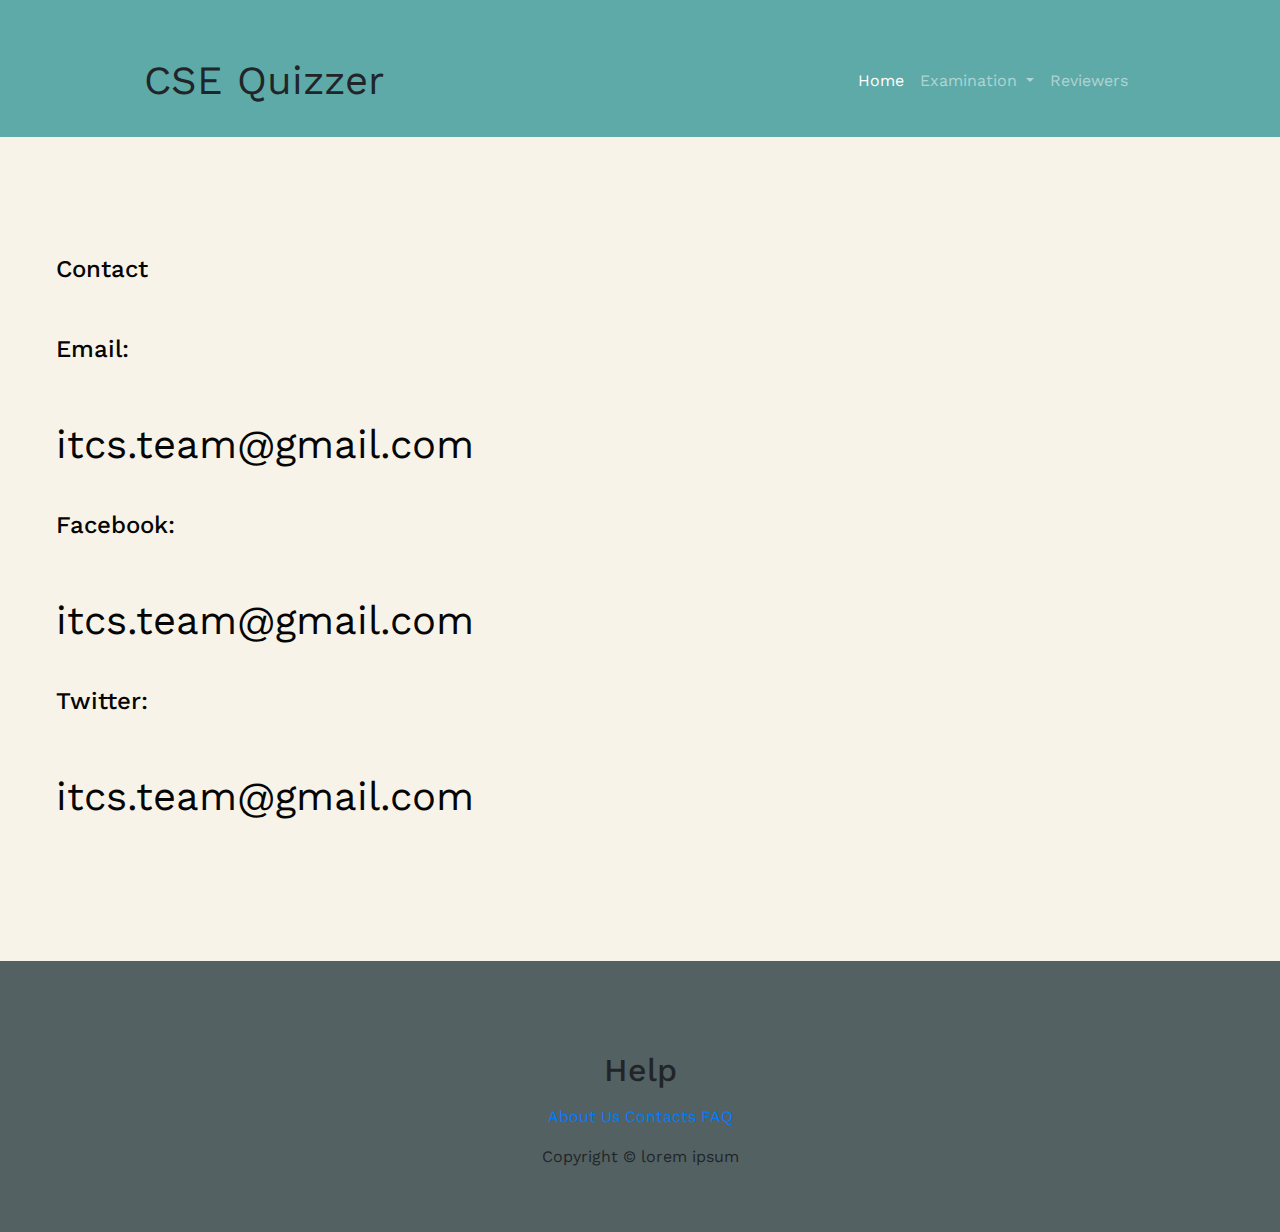
<file: contacts.html>
<!DOCTYPE html>
<html lang="en">
<head>
    <meta charset="UTF-8">
    <meta http-equiv="X-UA-Compatible" content="IE=edge">
    <meta name="viewport" content="width=device-width, initial-scale=1.0">
    <title> Contacts </title>
       <!-- <link rel="stylesheet" href="style.css"> -->


  <!-- bootstrap -->
  <link rel="stylesheet" href="https://maxcdn.bootstrapcdn.com/bootstrap/4.0.0/css/bootstrap.min.css" integrity="sha384-Gn5384xqQ1aoWXA+058RXPxPg6fy4IWvTNh0E263XmFcJlSAwiGgFAW/dAiS6JXm" crossorigin="anonymous">
  <!-- css -->
  <link rel="stylesheet" href="css/questionaireCss.css">
  <!-- js/jquery -->
  <script src="https://code.jquery.com/jquery-3.2.1.slim.min.js" integrity="sha384-KJ3o2DKtIkvYIK3UENzmM7KCkRr/rE9/Qpg6aAZGJwFDMVNA/GpGFF93hXpG5KkN" crossorigin="anonymous"></script>
  <script src="https://cdnjs.cloudflare.com/ajax/libs/popper.js/1.12.9/umd/popper.min.js" integrity="sha384-ApNbgh9B+Y1QKtv3Rn7W3mgPxhU9K/ScQsAP7hUibX39j7fakFPskvXusvfa0b4Q" crossorigin="anonymous"></script>
  <script src="https://maxcdn.bootstrapcdn.com/bootstrap/4.0.0/js/bootstrap.min.js" integrity="sha384-JZR6Spejh4U02d8jOt6vLEHfe/JQGiRRSQQxSfFWpi1MquVdAyjUar5+76PVCmYl" crossorigin="anonymous"></script>
  <!-- Google Fonts -->
  <link rel="preconnect" href="https://fonts.gstatic.com">
  <link href="https://fonts.googleapis.com/css2?family=Work+Sans:wght@200;300;400;500;600;700;800;900&display=swap" rel="stylesheet">

</head>
<body>
  <section id="header-container">

    <nav class="navbar navbar-expand-lg navbar-dark">
      <a class="navbar-brand">CSE Quizzer</a>
      <button class="navbar-toggler" type="button" data-toggle="collapse" data-target="#navbarSupportedContent" aria-controls="navbarSupportedContent" aria-expanded="false" aria-label="Toggle navigation">
        <span class="navbar-toggler-icon"></span>
      </button>
      <div class="collapse navbar-collapse" id="navbarSupportedContent">
        <ul class="navbar-nav ml-auto">
          <li class="nav-item">
            <a class="nav-link active" href="index.html">Home</a>
          </li>
          <li class="nav-item dropdown">
            <a class="nav-link dropdown-toggle" id="navbarDropdown" role="button" data-toggle="dropdown" aria-haspopup="true" aria-expanded="false">
              Examination
            </a>
            <div class="dropdown-menu" aria-labelledby="navbarDropdown">
              <a class="dropdown-item" href="prof-level-coverage.html">Professsional Level</a>
              <a class="dropdown-item" href="maintenance-page.html">Sub-Professsional Level</a>
            </div>
          </li>
          <li class="nav-item">
            <a class="nav-link" href="reviewer.html">Reviewers</a>
          </li>
        </ul>
      </div>
    </nav>
  </section>
    <main class="help-container">
        <div class="contacts-container">
            <div class="contacts-text">
                <h2>Contact</h2>
                <h6>Email:</h6>
                <p>itcs.team@gmail.com</p>
                <h6>Facebook:</h6>
                <p>itcs.team@gmail.com</p>
                <h6>Twitter:</h6>
                <p>itcs.team@gmail.com</p>
            </div>
        </div>
    </main>
    <section id="footer-container">
        <h2>Help</h2>
        <div class="footer-links">
          <a href="about.html">About Us</a>
          <a href="contacts.html">Contacts</a>
          <a href="faq.html">FAQ</a>
        </div>
        <p>Copyright © lorem ipsum</p>
      </section>
</body>
</html>
</file>
<file: css/questionaireCss.css>
body{
  font-family: 'Work Sans';
  font-weight: 400;
}

hr{
  border-top-style: dotted;
  border-color: #9e9d89;
  border-width: 5px;
  width: 7%;
  margin-top: 2rem;
  margin-bottom: 2rem;
}

a{
  text-decoration: none;
}


#error-404-container{
  text-align: center;
  padding: 5rem 2rem 5rem;
  line-height: 2.5rem;
}

/* Header Styling Starts Here */
.navbar-brand{
  font-size: 2.5rem;
}
#header-container{
  background-color: #5eaaa8;
  padding: 3% 10% 1%;
}
/* Header Styling Ends Here */

/* Landing Page Styling Starts Here */

#main-container{
  background-color: #f7f3e9;
  padding: 1em 0;
  text-align: center;
}

.banner-container img{
  width: 90%;
  border-radius: 30px;
}

.main-text{
  color: #050505;
  padding: 1em 1.5em 0;
}

.main-text h1{
  font-size: 1rem;
}

.main-text p{
  font-size: 0.8rem;
  text-align: justify;
}

.main-text ul{
  font-size: 0.8rem;
  text-align: justify;
}
/* Landing Page Styling Ends Here */

/* Help */

.help-container{
  background-color: #f7f3e9;
  color: #050505;
  padding: 3.5em 1.5em;
}

/* About Us */
.about-container {
  text-align: justify;
  line-height: 2em;
}


/* Contacts */
.contacts-container h2, .contacts-container h6{
  font-size: 1.5rem;
  line-height: 2em;
  text-align:left;
}


/* FAQ */
.faq-container h2, .faq-container h5{
  text-align: center;
  font-size: 1rem;
}

.faq-container h5{
  text-decoration: underline;
}

.faq-text{
  border: 1px solid #111;
  margin: 1rem 0;
  padding: 0.5em 1em;
  background-color: #fff;
}

.faq-container p {
  text-align: justify;
}

/* CSE Coverage Styling Starts Here */
h2, h3{
  text-align: center;
}
#questionnaire-main-container{
  background-color: #f7f3e9;
  padding: 5% 8% 3%;
}
.btn-exam{
  text-align: center;
  margin-top: 3rem;
}
/* CSE Coverage Styling Ends Here */

/* Forms Styling Starts Here */

.forms-container{
  background-color: #f7f3e9;
  padding: 5% 8% 3%;
  text-align: center;
  color: #111;
}

#forms{
  padding: 0.5em 0 1em;
}

#forms button, #forms input{
  border-radius: 30px;
  padding: 0.5em;
}

#forms button:focus , #forms input:focus{
  outline: 0px;
}
#forms button:hover{
  cursor: pointer;
  background-color: #57636e;
}


/* Forms Styling Ends Here */

/* Quiz Styling Starts Here */

.grid{
  background-color: #f7f3e9;
  padding: 5% 8% 3%;
  text-align: center;
  color: #111;
}

.grid h2{
  background-color: #57636e;
  text-align: center;
  color: #fff;
  padding: 1em 0;
  border-radius: 50px;
}

.buttons-container{
  display: flex;
  flex-flow: row wrap;
  justify-content:center;
}
.buttons{
  flex-basis: 70%;
  padding: 1em;
}

#btn0, #btn1, #btn2, #btn3{
  background-color: #778897;
  color: #fff;
  border: 1px solid #111;
  border-radius: 30px;
  padding: 0.5em;
  width: 100%;
}

#btn0:hover, #btn1:hover, #btn2:hover, #btn3:hover{
  cursor: pointer;
  background-color: #57636e;
}

#btn0:focus, #btn1:focus, #btn2:focus, #btn3:focus{
  outline: 0px;
}

#score{
  color: #111;
  text-align: center;
  padding-top: 2em;
}
#btnOp {
  display: inline-flex;
  flex-flow: row wrap;
  justify-content:center;

  flex-basis: 90%;
  padding: 0.8em;
  width: 35%;

  background-color: #778897;
  color: #fff;
  border: 1px solid #111;
  border-radius: 30px;
  margin: 3.5em 1em 5.5em;
}

#btnOp:hover{
  cursor: pointer;
  background-color: #57636e;
}

#btnOp:focus{
  outline: 0px;
}

/* Quiz Styling Ends Here */

/* Reviewer Styling Starts Here */

.reviewer-container{
  background-color: #f7f3e9;
  padding: 5% 8% 3%;
  color: #111;
  text-align: center;
}

.reviewer-container a{
  text-decoration: none;
}

.reviewer-links-h2{
  text-transform: uppercase;
}

.reviewer-links {
  display: block;
  text-align: center;
  /* centralize the content */
}

.reviewer-img img {
  width: 40%;
  padding: 0.5rem;
  border-radius: 20px;
}

/* Reviewer Styling Ends Here */

/* Footer Styling Starts Here */
#footer-container{
  background-color: #536162;
  text-align: center;
  padding: 7% 15% 3%;
  line-height: 2.5rem;
}
/* Footer Styling Ends Here */


@media (min-width:641px)  { 

  #error-404-container{
    font-size: 2.5rem;
    padding: 5.5rem 5.5rem 5.5rem;
    line-height: 5rem;
  }

/* Landing Page Styling Starts Here */

#main-container{
  padding: 1.5em 0 2em;
}

.main-text{
  padding: 2em 2.5em 0;
}

.main-text h1{
  font-size: 1.5rem;
}

.main-text p{
  font-size: 1.2rem;
}

.main-text ul{
  font-size: 1rem;
}
/* Landing Page Styling Ends Here */

/* Help */

.help-container{
  padding: 2em 2.5em;
}

/* About Us */
.about-container {
  font-size: 1.5rem;
  line-height: 1.5em;
}

.about-container h2{
  padding-bottom: 1em;
}


/* Contacts */
.contacts-container {
  font-size: 1.5rem;
  line-height: 1.5em;
}

.contacts-container h2, .contacts-container h6{
  padding-bottom: 1em;
}

/* FAQ */

.faq-container{
  padding: 0 2.5em;
}

.faq-text{
  margin: 2rem 0 0;
  padding: 1em 1.5em;
}

/* Quiz Styling Starts Here */

#btn0, #btn1, #btn2, #btn3{
  padding: 0.8em;
}

#score{
  padding-top: 2.5em;
}
#btnOp {
  padding: 0.8em;
}

/* Quiz Styling Ends Here */

/* Reviewer Styling Starts Here */

.reviewer-img img {
  width: 30%;
  padding: 1rem;
  border-radius: 30px;
}

/* Reviewer Styling Ends Here */

}

@media (min-width:768px)  { 

  #error-404-container{
    font-size: 3.2rem;
    padding: 6rem 6rem 6rem;
  line-height: 5rem;
  }

  #main-container{
    padding: 2.5em 0 3em;
  }
  
  .main-text{
    padding: 2.5em 2.5em 0;
  }

  .help-container{
    padding: 2em 6em;
  }

  .about-container {
    font-size: 2rem;
    line-height: 1.8em;
  }

  .contacts-container {
    font-size: 2.8rem;
    line-height: 2em;
    padding: 1.5em 0;
  }

  .faq-container{
    padding: 0.5em 2.5em;
    font-size: 1.2rem;
  }

  #score{
    font-size: 3rem;
    padding-top: 2.5em;
    padding-bottom: 2em;
  }
  #btnOp {
    font-size: 2rem;
    margin: 2em 1em 3em;
  }
  

}

@media (min-width:961px)  { 

  #error-404-container{
    padding: 6.5rem 6.5rem 6.5rem;
    line-height: 6rem;
  }

  /* Landing Page Styling Starts Here */

  #main-container{
    padding: 2.5em 0 3em;
  }
  
  .main-text{
    padding: 2.5em 3em 0;
  }
  
  .main-text h1{
    font-size: 2rem;
  }
  
  .main-text p{
    font-size: 1.8rem;
  }
  
  .main-text ul{
    font-size: 1.5rem;
  }
  /* Landing Page Styling Ends Here */
  
  /* Help */
  
  .help-container{
    padding: 3em 3.5em;
  }
  
  /* About Us */
  .about-container {
    line-height: 2.5em;
  }
  
  
  /* Contacts */
  .contacts-container {
    font-size: 2rem;
    line-height: 2.5em;
  }
  
  /* FAQ */
  
  .faq-container{
    padding: 0 3.5em;
  }
  /* Quiz Styling Starts Here */
  
  .grid h2{
    padding: 1em 0;
    font-size: 3rem;
  }
  
  #btn0, #btn1, #btn2, #btn3{
    padding: 1em;
    font-size: 1rem;
  }

  #score{
    padding-top: 2em;
  }
  #btnOp {
    padding: 1em;
    font-size: 1rem;
  }
  
  /* Quiz Styling Ends Here */
  

}

@media (min-width:1025px) { 

  #error-404-container{
    padding: 7rem 7rem 7rem;
    line-height: 5rem;
  }

/* Landing Page Styling Starts Here */

#main-container{
  padding: 2.5em 0 3em;
}

.main-text{
  padding: 3em 3.5em 0;
}

.main-text h1{
  font-size: 2rem;
}

.main-text p{
  font-size: 1.5rem;
}

.main-text ul{
  font-size: 1.2rem;
}
/* Landing Page Styling Ends Here */

/* Help */

.help-container{
  padding: 3em 3.5em;
}

/* About Us */
.about-container {
  font-size: 2rem;
  line-height: 2em;
}


/* Contacts */
.contacts-container {
  font-size: 2.5rem;
  line-height: 2em;
}

/* FAQ */

.faq-container{
  padding: 0 3.5em;
  font-size: 1.5rem;
}

.faq-text{
  margin: 2rem 0 0;
  padding: 2em 2em;
}

/* Quiz Styling Starts Here */

#btn0, #btn1, #btn2, #btn3{
  padding: 1em;
}

#score{
  padding-top: 2.5em;
}
#btnOp {
  padding: 1em;
}

/* Quiz Styling Ends Here */

/* Reviewer Styling Starts Here */

.reviewer-img img {
  width: 20%;
  padding: 1rem;
  border-radius: 30px;
}

/* Reviewer Styling Ends Here */

}

@media (min-width:1281px) {

  #error-404-container{
    padding: 9rem 8rem 9rem;
    line-height: 5rem;
  }

    /* Landing Page Styling Starts Here */
    
    #main-container{
      padding: 2em 0 3em;
    }
    
    .main-text{
      padding: 1.5em 3em 0;
    }
    
    .main-text h1{
      font-size: 2rem;
    }
    
    .main-text p{
      font-size: 1.7rem;
    }
    
    .main-text ul{
      font-size: 1.4rem;
    }
    /* Landing Page Styling Ends Here */
    
    /* Help */
    
    .help-container{
      padding: 3em 4em;
    }
    
    /* About Us */
    .about-container {
      font-size: 2.2rem;
      line-height: 2.5em;
    }
    
    /* Contacts */
    .contacts-container {
      font-size: 2.5rem;
      line-height: 2em;
    }
    
    /* FAQ */
    
    .faq-container{
      padding: 0 2.5em;
      font-size: 2rem;
    }
    
    /* Quiz Styling Starts Here */
    
    #btn0, #btn1, #btn2, #btn3{
      padding: 1em;
    }
    
    #score{
      padding-top: 2.5em;
    }
    #btnOp {
      padding: 1em;
      margin: 3.5em 1em 5.5em;
    }
    
    /* Quiz Styling Ends Here */
    
    /* Reviewer Styling Starts Here */
    
    .reviewer-img img {
      width: 20%;
      padding: 1rem;
      border-radius: 30px;
    }
    
    /* Reviewer Styling Ends Here */
    
}
</file>
